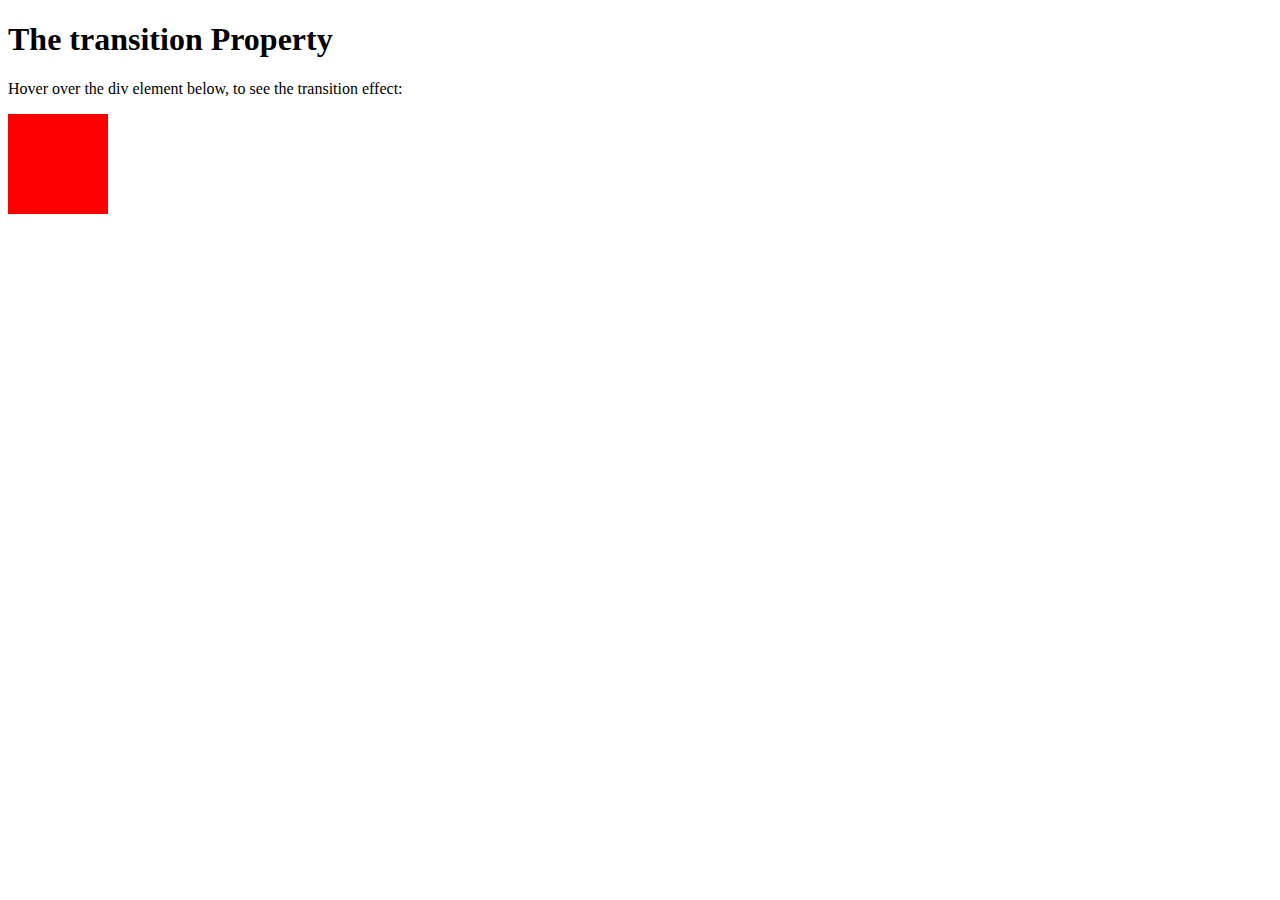
<file: test.html>
<!DOCTYPE html>
<html>
<head>
    <link rel="stylesheet" href="test.css">
</head>
<body>

<h1>The transition Property</h1>

<p>Hover over the div element below, to see the transition effect:</p>
<div></div>

</body>
</html>
</file>
<file: test.css>
div {
    width: 100px;
    height: 100px;
    background: red;
    transition: width 2s;
  }

  div:hover {
    width: 300px;
  }
</file>
